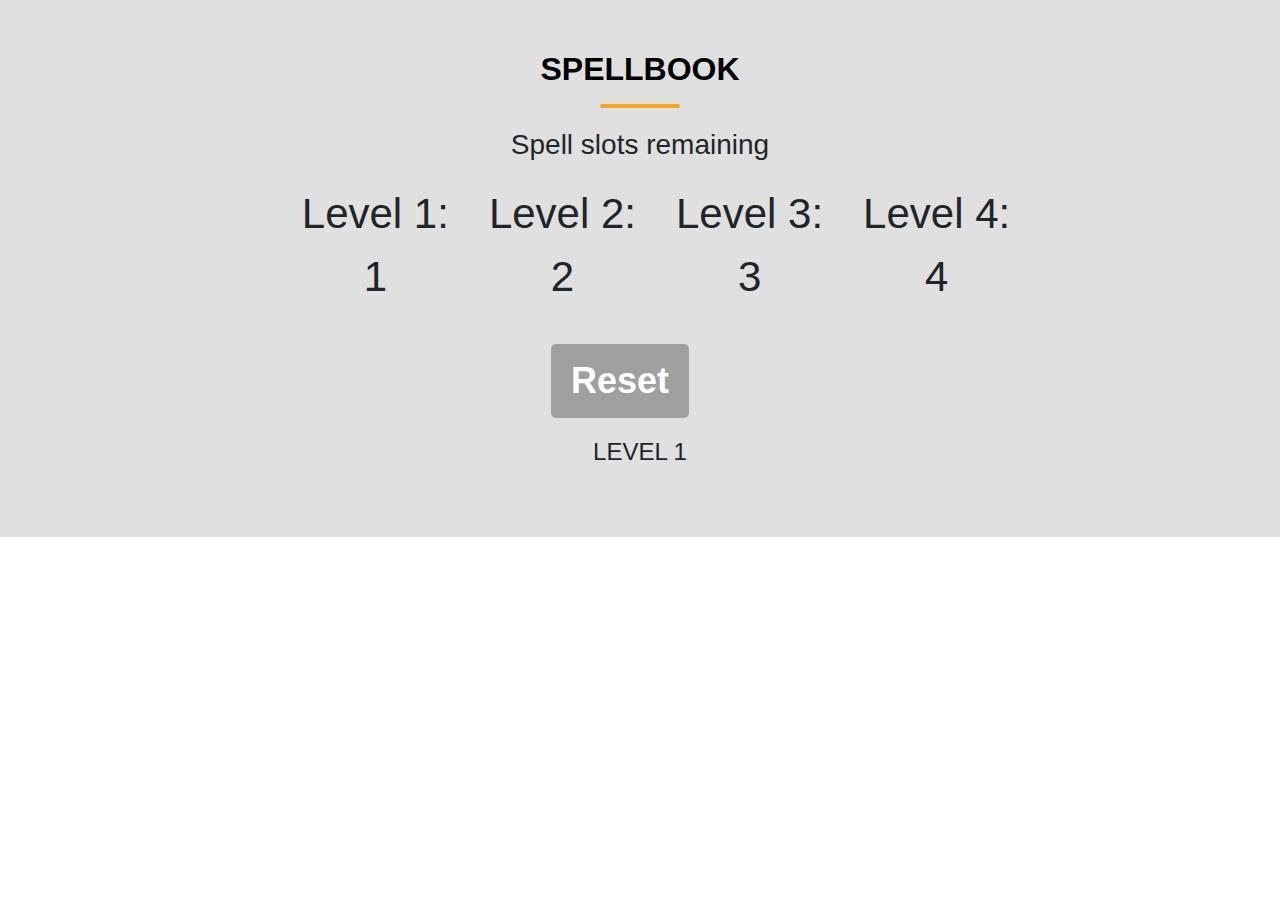
<file: index.html>
<!DOCTYPE html>
<html>
<head>
	<title>Wizard Spellbook</title>
  <script src="https://cdn.jsdelivr.net/npm/bootstrap@5.2.3/dist/js/bootstrap.min.js"></script>
  <link rel="stylesheet" href="https://cdn.jsdelivr.net/npm/bootstrap@5.2.3/dist/css/bootstrap.min.css">
	<link rel="stylesheet" type="text/css" href="styles.css">
</head>
<body>
	<!-- <header>
		<div class="container">
			<h1 class="logo">Wizard Spellbook</h1>
			<nav>
				<ul>
					<li><a href="#">Home</a></li>
					<li><a href="#">Spells</a></li>
					<li><a href="#">Contact</a></li>
				</ul>
			</nav>
		</div>
	</header> -->
	<main>
		<section class="spellbook">
			<div class="container">
				<h2 class="section-title">Spellbook</h2>
				<div class="spell-level-counters">
					<h3>Spell slots remaining</h3>
					<ul>
            <li>
              <span>Level 1: </span>
              <br>
              <span id="level1-counter">1</span>
            </li>
            <li>
              <span>Level 2: </span>
              <br>
              <span id="level2-counter">2</span>
            </li>
            <li>
              <span>Level 3: </span>
              <br>
              <span id="level3-counter">3</span>
            </li>
            <li>
              <span>Level 4: </span>
              <br>
              <span id="level4-counter">4</span>
            </li>

            
					</ul>
          <button class="btn-reset-spells" onclick="resetSpells()">Reset</button>
				</div>
				<div class="spell-list">
					<h3 class="spell-level">Level 1</h3>
					<ul class="spells">
					</ul>
				</div>
			</div>
		</section>
	</main>
	<script src="https://code.jquery.com/jquery-3.6.0.min.js"></script>
	<script src="app.js"></script>
</body>
</html>
</file>
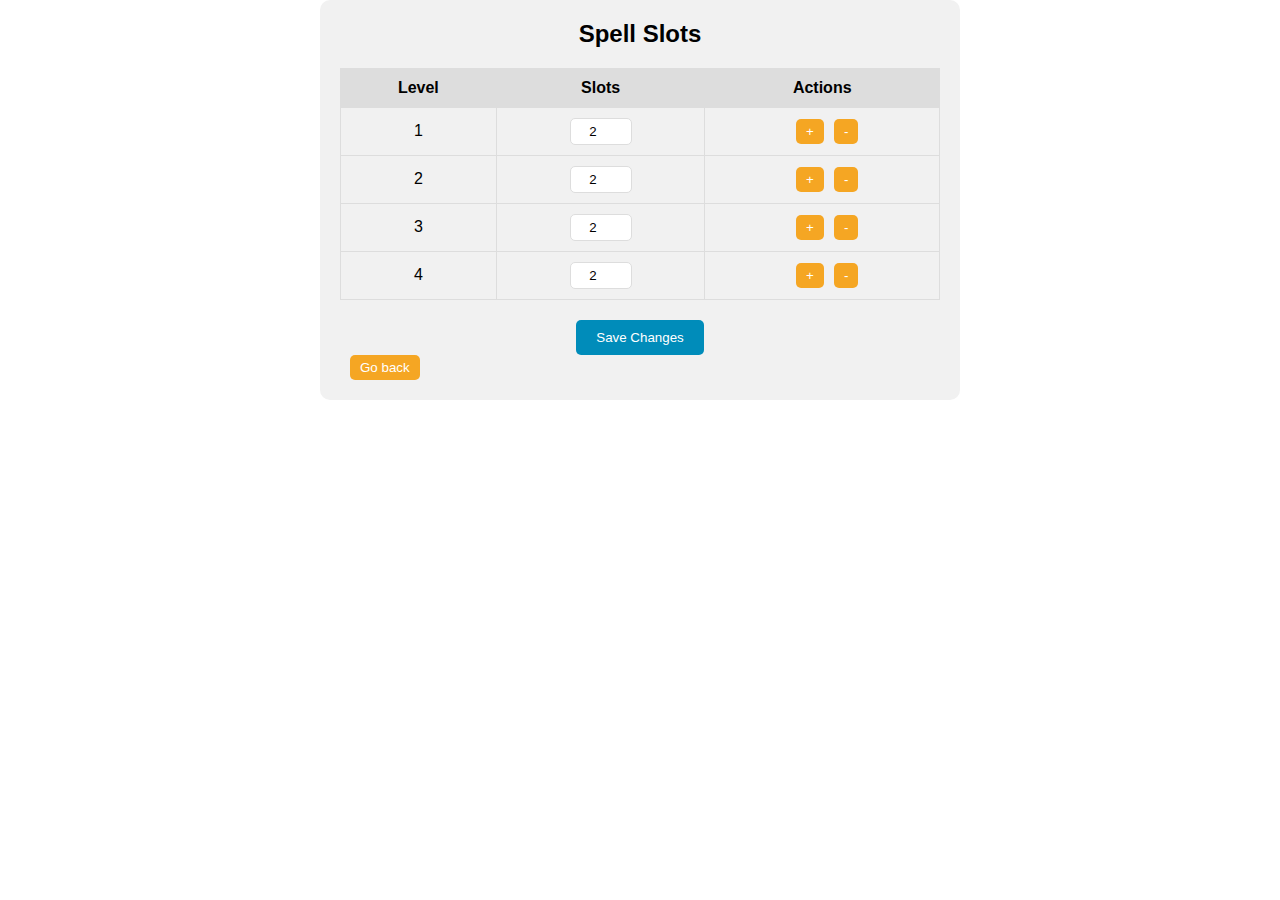
<file: setSpellSlots.html>
<!DOCTYPE html>
<html lang="en">
<head>
    <meta charset="UTF-8">
    <meta http-equiv="X-UA-Compatible" content="IE=edge">
    <meta name="viewport" content="width=device-width, initial-scale=1.0">
    <title>Document</title>
    <style>
              body {
        font-family: Arial, sans-serif;
        margin: 0;
        padding: 0;
      }
      #spell-slots {
    max-width: 600px;
    margin: 0 auto;
    padding: 20px;
    background-color: #f1f1f1;
    border-radius: 10px;
  }

  h2 {
    margin-top: 0;
    text-align: center;
  }

  table {
    width: 100%;
    border-collapse: collapse;
    margin-bottom: 20px;
  }

  th, td {
    padding: 10px;
    text-align: center;
    border: 1px solid #ddd;
  }

  th {
    background-color: #ddd;
  }

  input[type="number"] {
    width: 50px;
    padding: 5px;
    text-align: center;
    border-radius: 5px;
    border: 1px solid #ddd;
  }

  button {
    background-color: #F5A623;
    color: white;
    padding: 5px 10px;
    border: none;
    border-radius: 5px;
    cursor: pointer;
    margin-left: 10px;
  }

  button:hover {
    background-color: #F5A623;
  }

  #save-btn {
    display: block;
    margin: 0 auto;
    background-color: #008CBA;
    color: white;
    padding: 10px 20px;
    border: none;
    border-radius: 5px;
    cursor: pointer;
  }

  #save-btn:hover {
    background-color: #006080;
  }



    </style>
</head>
<body>
    <div id="spell-slots">
        <h2>Spell Slots</h2>
        <table>
          <thead>
            <tr>
              <th>Level</th>
              <th>Slots</th>
              <th>Actions</th>
            </tr>
          </thead>
          <tbody id="spell-slots-body">
          </tbody>
        </table>
        <button id="save-btn">Save Changes</button>
        <button onclick="window.location.href = 'index.html'">Go back</button>
      </div>
    <script src="setSpellSlots.js"></script>      
</body>
</html>
</file>
<file: styles.css>
/* Reset CSS */
* {
	margin: 0;
	padding: 0;
	box-sizing: border-box;
	font-family: Arial, sans-serif;
}

.spell-list .btn-toggle {
	border: none;
	background: none;
	font-size: 5rem;
	cursor: pointer;
  }
  
  .spell-list .btn-toggle::before {
	content: '+';
  }
  
  .spell-list .btn-toggle[aria-expanded="true"]::before {
	content: '-';
  }
  
  .spell-list .spells {
	display: none;
  }
  
  .spell-list .btn-toggle[aria-expanded="true"] + .spells {
	display: block;
  }

  .btn-toggle {
	background-color: #4CAF50; /* Set the background color */
	border: none; /* Remove the border */
	color: rgb(0, 0, 0); /* Set the text color */
	padding: 10px 20px; /* Set the padding */
	text-align: center; /* Center the text */
	text-decoration: none; /* Remove the underline */
	display: inline-block; /* Make it an inline block element */
	font-size: 16px; /* Set the font size */
	cursor: pointer; /* Set the cursor to a pointer */
	transition: all 0.3s ease; /* Add a transition effect */
  }
  
  .btn-toggle:hover {
	transform: scale(1.5); /* Scale the button on hover */
  }
  

/* Global Styles */
.container {
	max-width: 1200px;
	margin: 0 auto;
	padding: 0 20px;

}

header {
	background-color: #0B0D13;
	color: #fff;
	padding: 10px 0;
}

.logo {
	font-size: 30px;
	text-transform: uppercase;
	letter-spacing: 2px;
	margin-right: 40px;
}

nav ul {
	list-style: none;
	display: flex;
	align-items: center;
}

nav li {
	margin-left: 20px;
}

nav a {
	color: #fff;
	text-decoration: none;
	font-weight: bold;
	transition: color 0.3s ease-in-out;
}

nav a:hover {
	color: #F5A623;
}

.spellbook {
	background-color: #b3b3b367;
	padding: 50px 0;
}

/* Section Title */
.section-title {
  font-size: 32px;
  font-weight: bold;
  margin-bottom: 40px;
  text-transform: uppercase;
  text-align: center;
  color: #000000;
  position: relative;
}

.section-title:before {
  content: "";
  display: block;
  position: absolute;
  bottom: -20px;
  left: 50%;
  transform: translateX(-50%);
  width: 80px;
  height: 4px;
  background-color: #F5A623;
  border-radius: 5px;
}

/* Spell Level Counters */
.spell-level-counters {
margin-top: 40px;
text-align: center;
font-size: 42px;

}

.spell-level-counters ul {
display: flex;
align-items: center;
justify-content: center;
list-style: none;
margin-top: 20px;
}

.spell-level-counters li {
margin: 0 20px;
}

.btn-reset-spells {
	background-color: #a0a0a0;
	color: #fff;
	padding: 10px 20px;
	border: none;
	border-radius: 5px;
	font-size: 36px;/*16 */
	font-weight: bold;
	cursor: pointer;
	position: relative;
	bottom: 20px;
	right: 20px;
	top: 20px;
	transition: background-color 0.3s ease-in-out;
	}

	.btn-edit-spell {
		background-color: #F5A623;
		color: #fff;
		padding: 10px 20px;
		border: none;
		border-radius: 5px;
		font-size: 36px;/*16 */
		font-weight: bold;
		cursor: pointer;
		position: relative;
		bottom: 20px;
		right: 20px;
		top: 20px;
		transition: background-color 0.3s ease-in-out;
		}

/* Spell List */
.spell-list {
margin-top: 40px;
}

.spell-level {
font-size: 24px;
margin-bottom: 20px;
text-transform: uppercase;
text-align: center;
}

.spells {
list-style: none;
display: grid;
grid-template-columns: repeat(auto-fit, minmax(250px, 1fr));
grid-gap: 20px;
}

.spell {
background-color: #fff;
padding: 20px;
border-radius: 5px;
box-shadow: 0 5px 10px rgba(0, 0, 0, 0.1);
position: relative;

margin-top: 10px;
}

.spell-name {
font-size: 40px;
font-weight: bold;
margin-bottom: 10px;
}

.spell-details {
margin-bottom: 10px;
font-size: 35px;
display: none;
}

.spell-details p {
margin-bottom: 5px;
padding: 10px;
}

.btn-cast-spell {
background-color: #F5A623;
color: #fff;
padding: 8px 20px;
border: none;
border-radius: 5px;
font-size: 46px;/*16 */
font-weight: bold;
cursor: pointer;
position: absolute;
bottom: 7px;
right: 20px;
transition: background-color 0.3s ease-in-out;
}

select {
	border: 1px solid #ccc;
	border-radius: 5px;
	padding: 10px;
	font-size: 36px;
	background-color: #fff;
	box-shadow: 0px 0px 5px rgba(0,0,0,0.1);
	
  }
  
  select:focus {
	outline: none;
	box-shadow: 0px 0px 5px rgba(0,0,0,0.3);
	border-color: #666;
  }
  

.btn-cast-spell:hover {
background-color: #0B0D13;
}

.level-header {
	font-size: 48px;
}

/* Responsive Styles */
@media screen and (max-width: 768px) {
.logo {
font-size: 24px;
margin-right: 20px;
}
  
 nav li {
	margin-left: 10px;
}

.spell-level {
	font-size: 20px;
}

.spell {
	padding: 15px;
}

.spell-details p {
	font-size: 14px;
}
}

@media screen and (max-width: 480px) {
.spell-level-counters li {
margin: 0 10px;
}
  
  .spell {
	padding: 10px;
}

.spell-name {
	font-size: 26px;
}

.spell-details p {
	font-size: 12px;
}

.btn-cast-spell {
	font-size: 14px;
}
}
</file>
